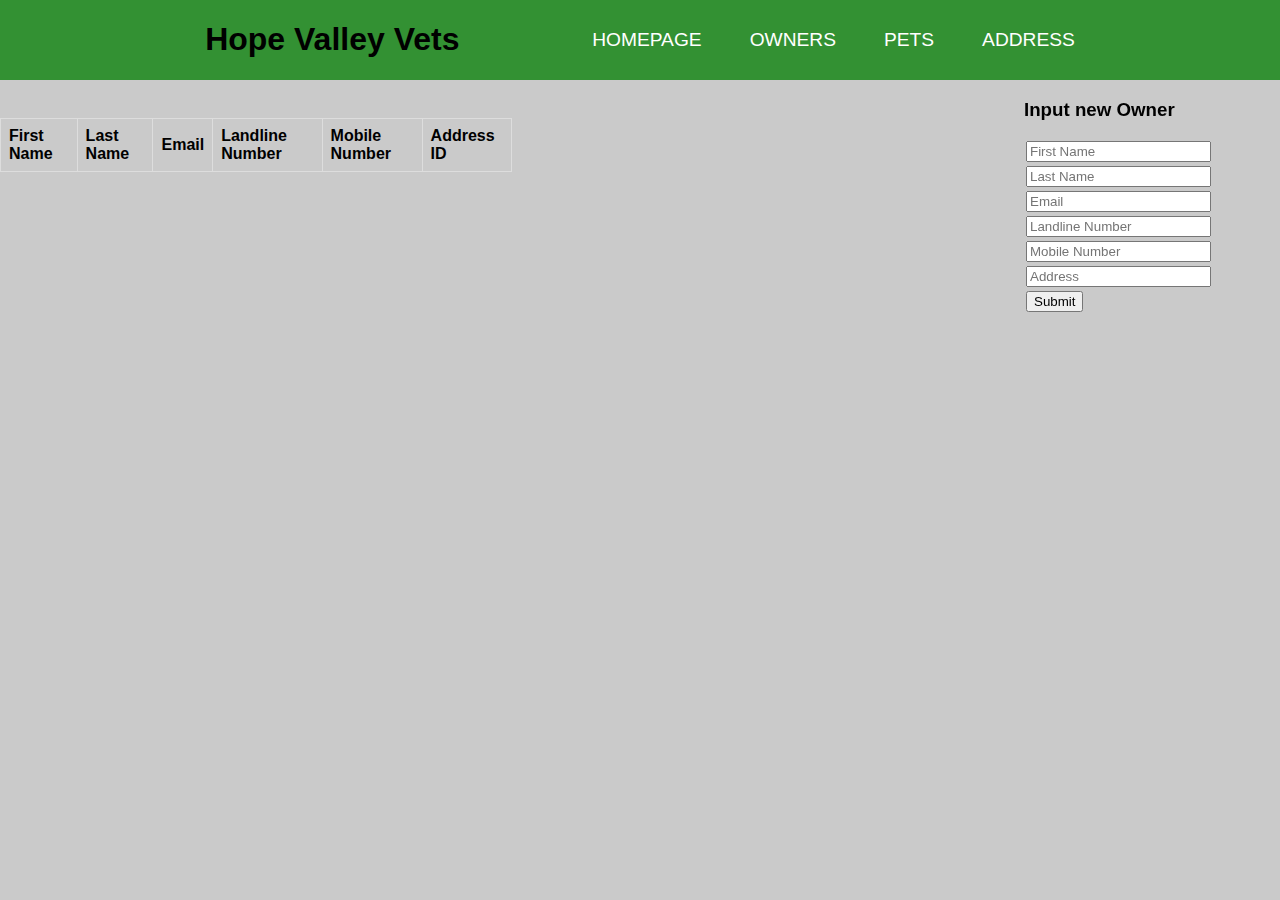
<file: ownersPage.html>
<!DOCTYPE html>
<html>
    <head>
     
        <title>Owners</title>

        <link href="vetStylesheet.css" rel="stylesheet" type ="text/css">

    </head>

    <body>
        <header>
            <h1 class="logo">Hope Valley Vets</h1>
            <input type="checkbox" id="nav-toggle" class="nav-toggle">
                <nav>
                    <ul>
                        <li><a href="index.html">Homepage</a></li>
                        <li><a href="ownersPage.html">Owners</a></li>
                        <li><a href="petsPage.html">Pets</a></li>
                        <li><a href="addressPage.html">Address</a></li>
                    </ul>
                </nav>
                <label for="nav-toggle" class="nav-toggle-label">
                    <span></span>
                </label>

            </div>


        </header>

        <main>
                <div class="OwnerTable">
                    <table>
                        <thead>
                            <th>First Name</th>
                            <th>Last Name</th>
                            <th>Email</th>
                            <th>Landline Number</th>
                            <th>Mobile Number</th>
                            <th>Address ID</th>
                        </thead>
                        <tbody id="ownerBody">
        
                        </tbody>   
                    </table>
                </div>
                </main>
        
                <aside>
                    <form>
                        <h3>Input new Owner</h3>
                        <input id="first_name" type="text" name="first_name" placeholder="First Name"></br>
                        <input id="last_name" type="text" name="last_name" placeholder="Last Name"></br>
                        <input id="email" type="text" name="email" placeholder="Email"></br>
                        <input id="landline_number" type="text" name="landline_number" placeholder="Landline Number"></br>
                        <input id="mobile_number" type="text" name="mobile_number" placeholder="Mobile Number"></br>
                        <input id="address" type="text" name="address" placeholder="Address"></br>
                        <input type="submit" name="create" onclick="createOwner()">
                    </form>
                </aside>
                
                <script src="ownerGenerate.js"></script>
                <script src="addOwner.js"></script>
            </body>
        </html>
</file>
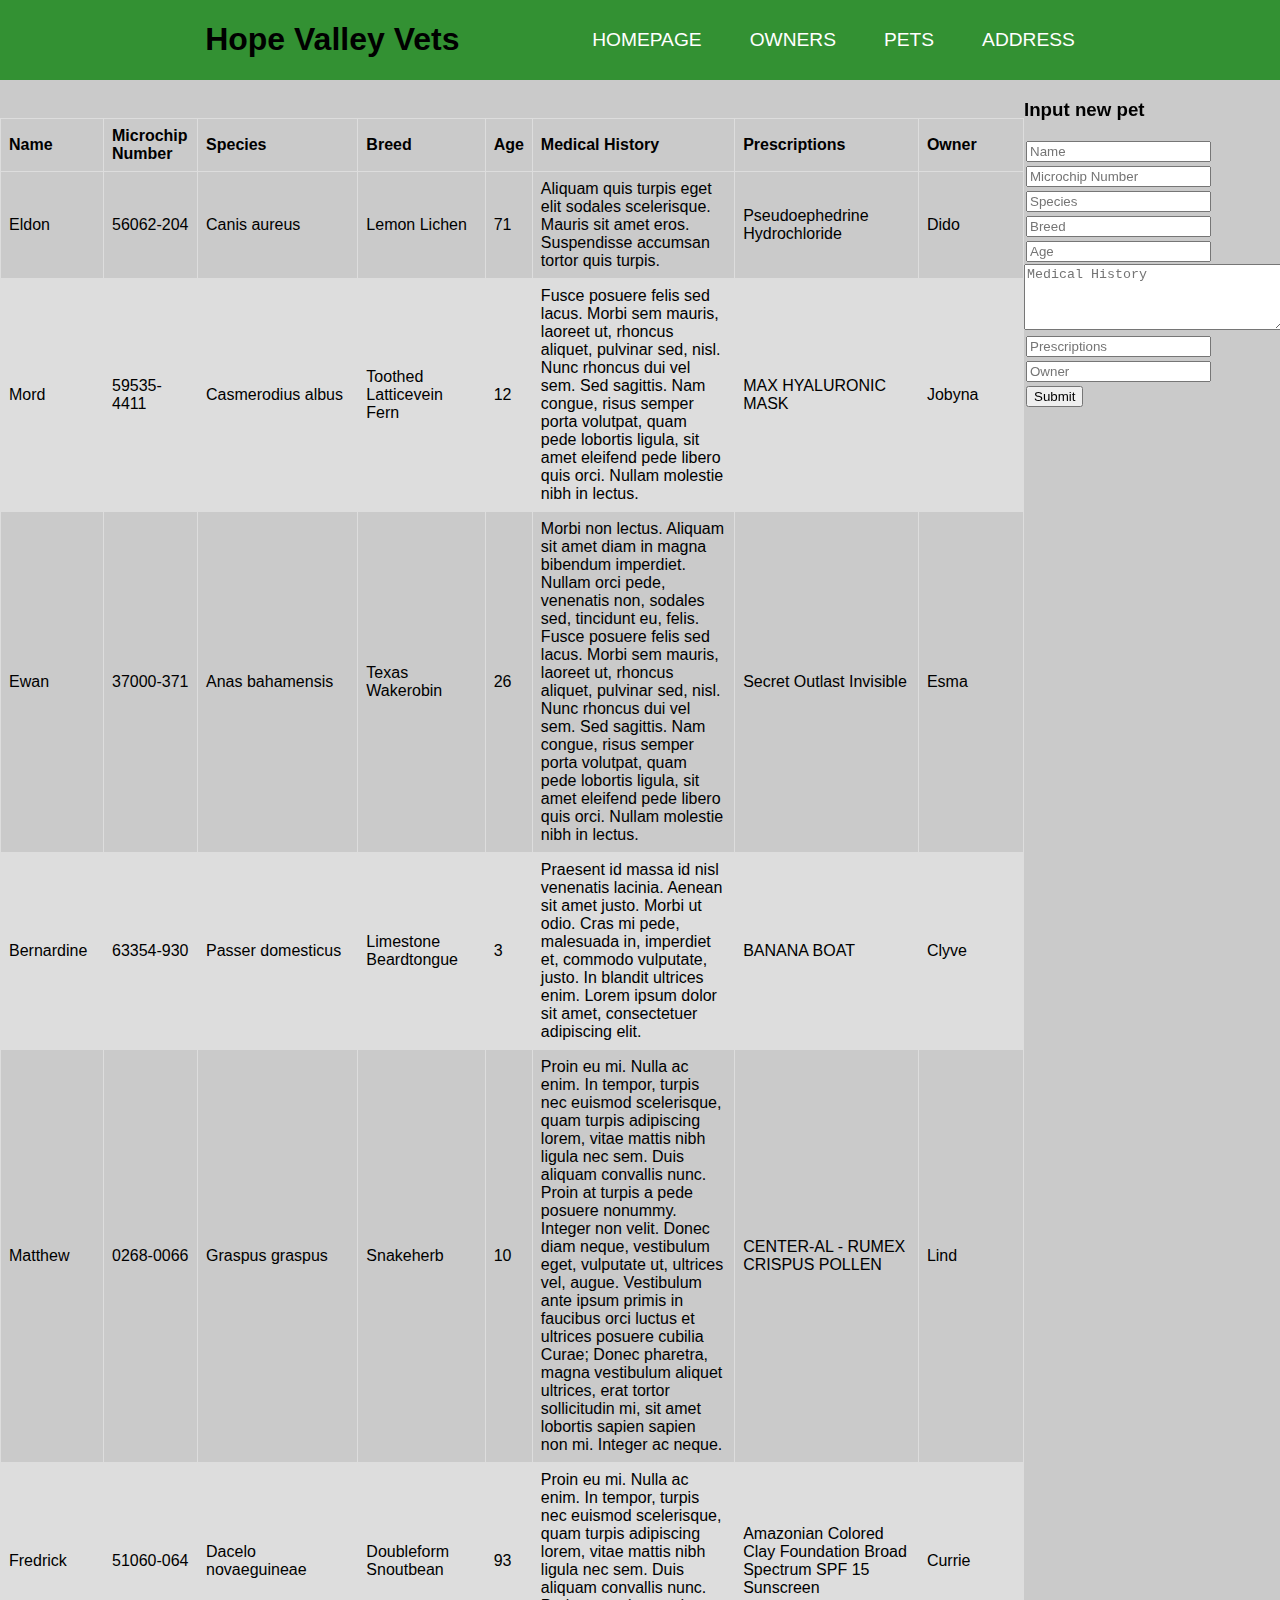
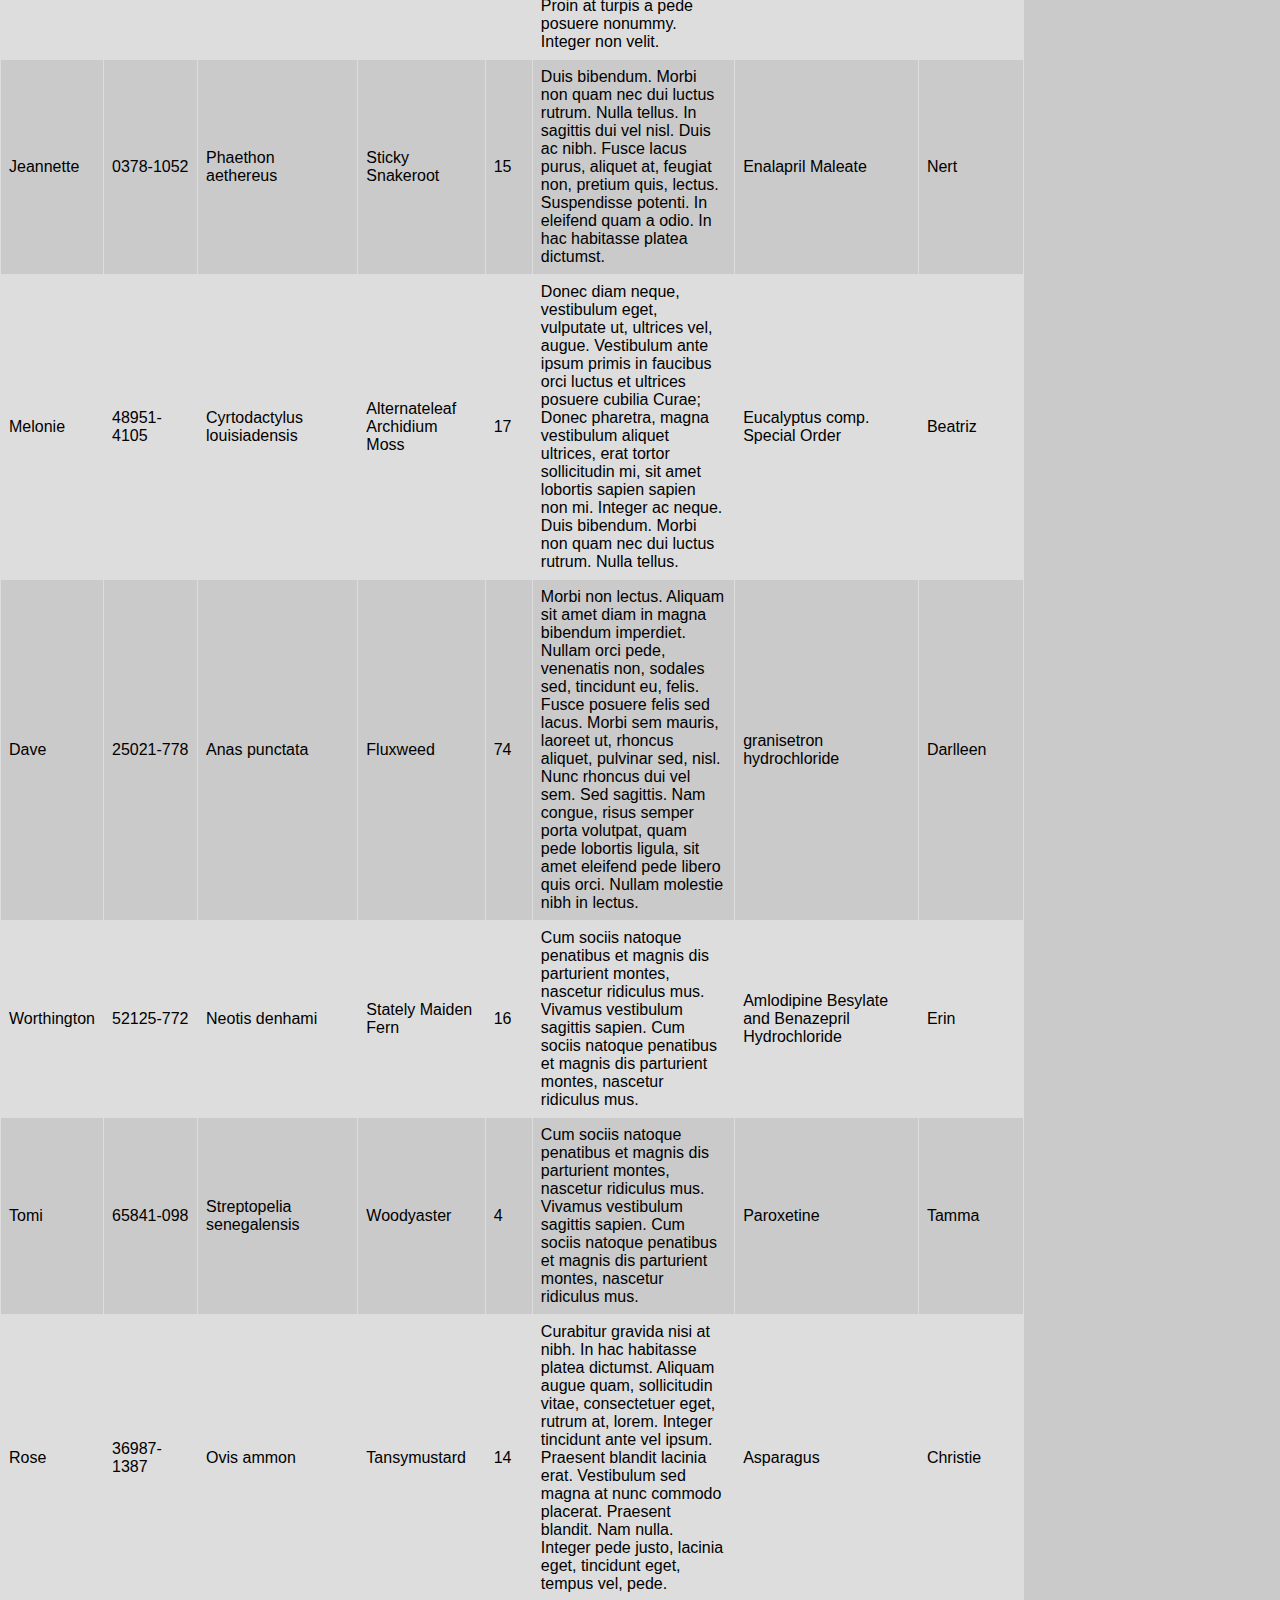
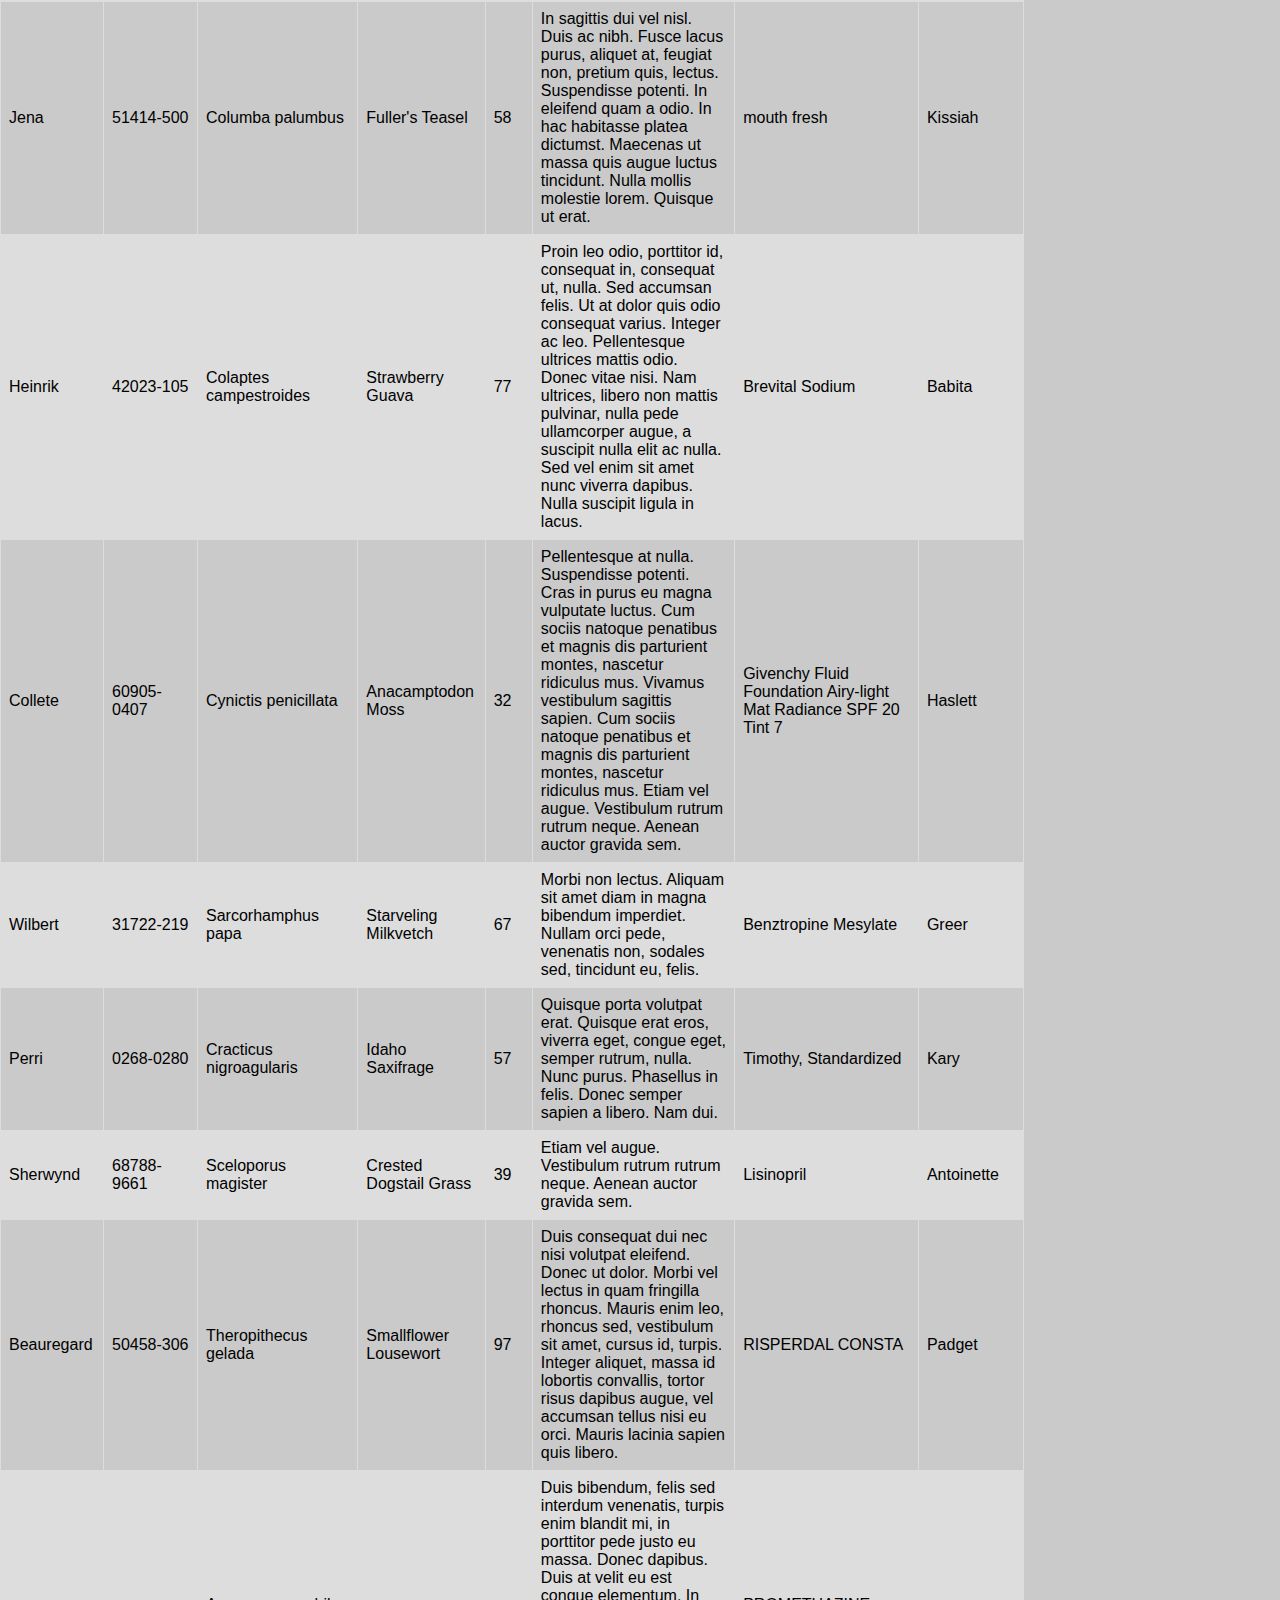
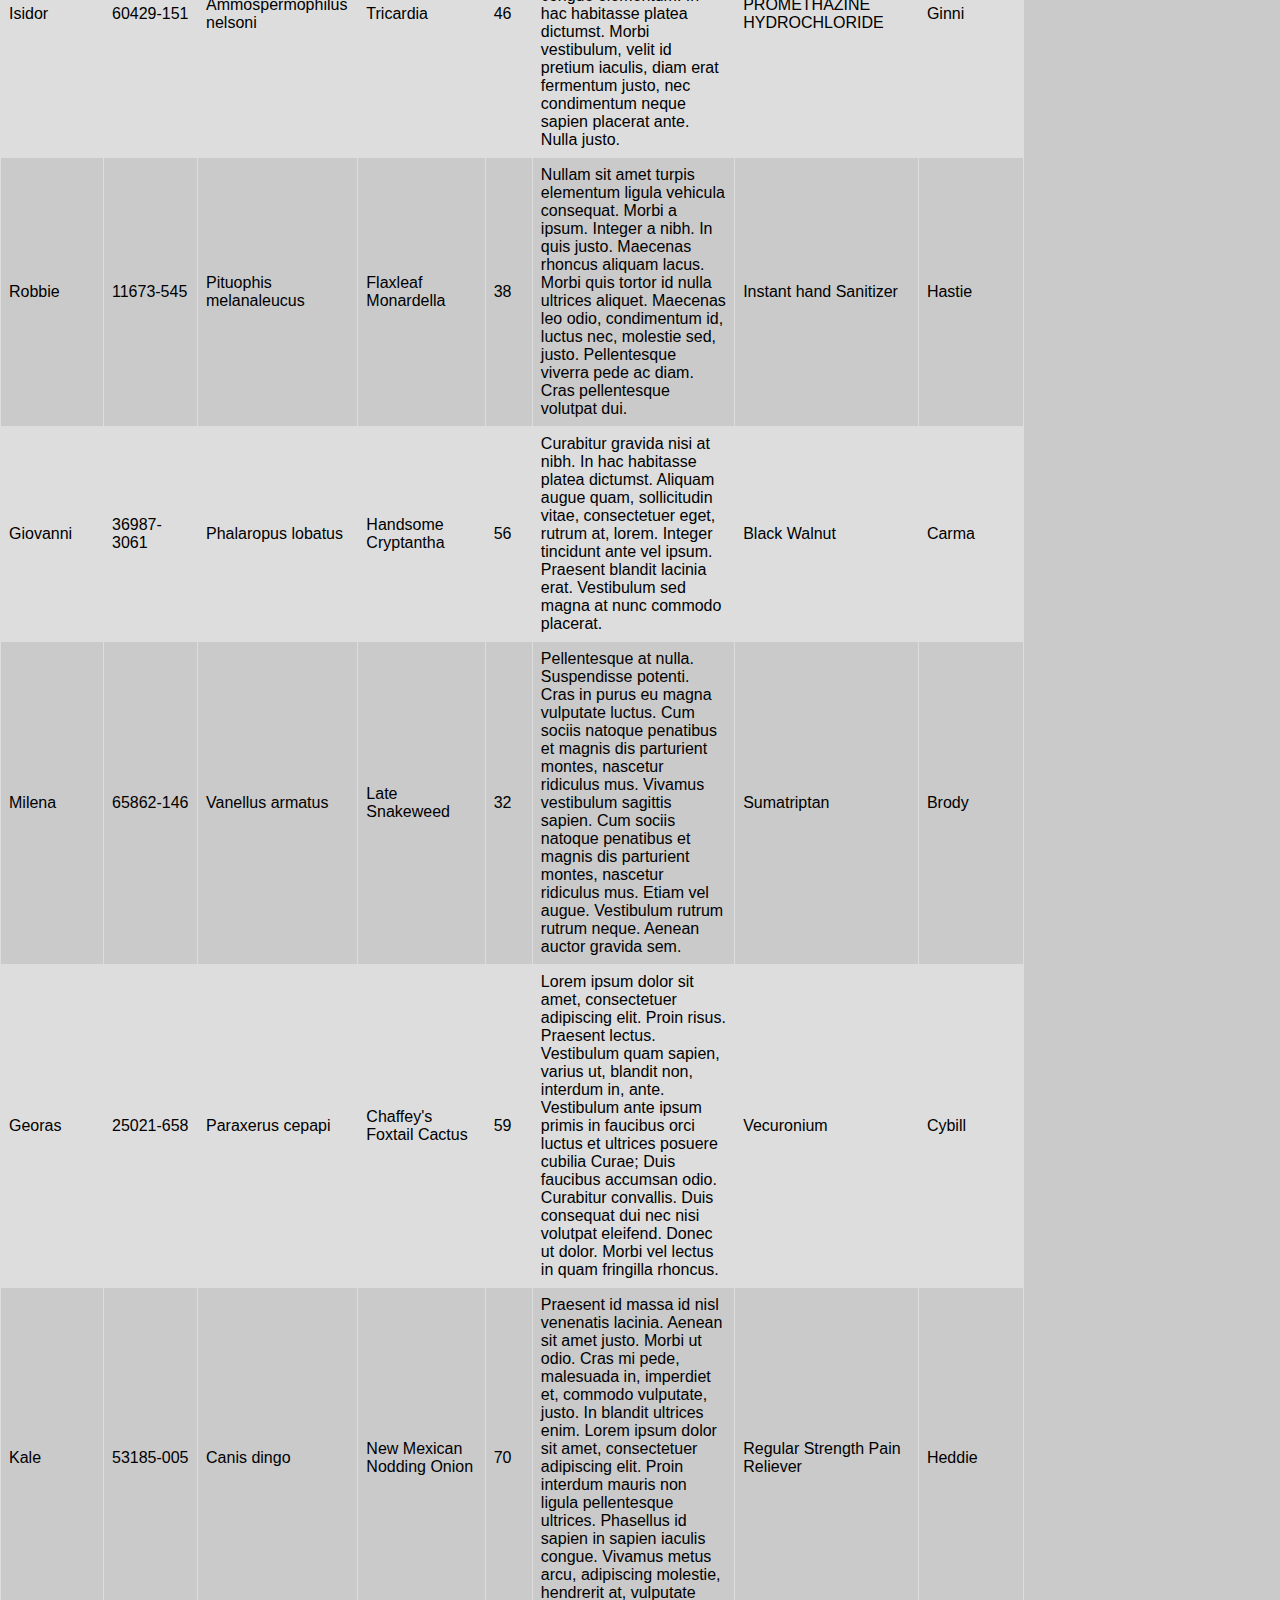
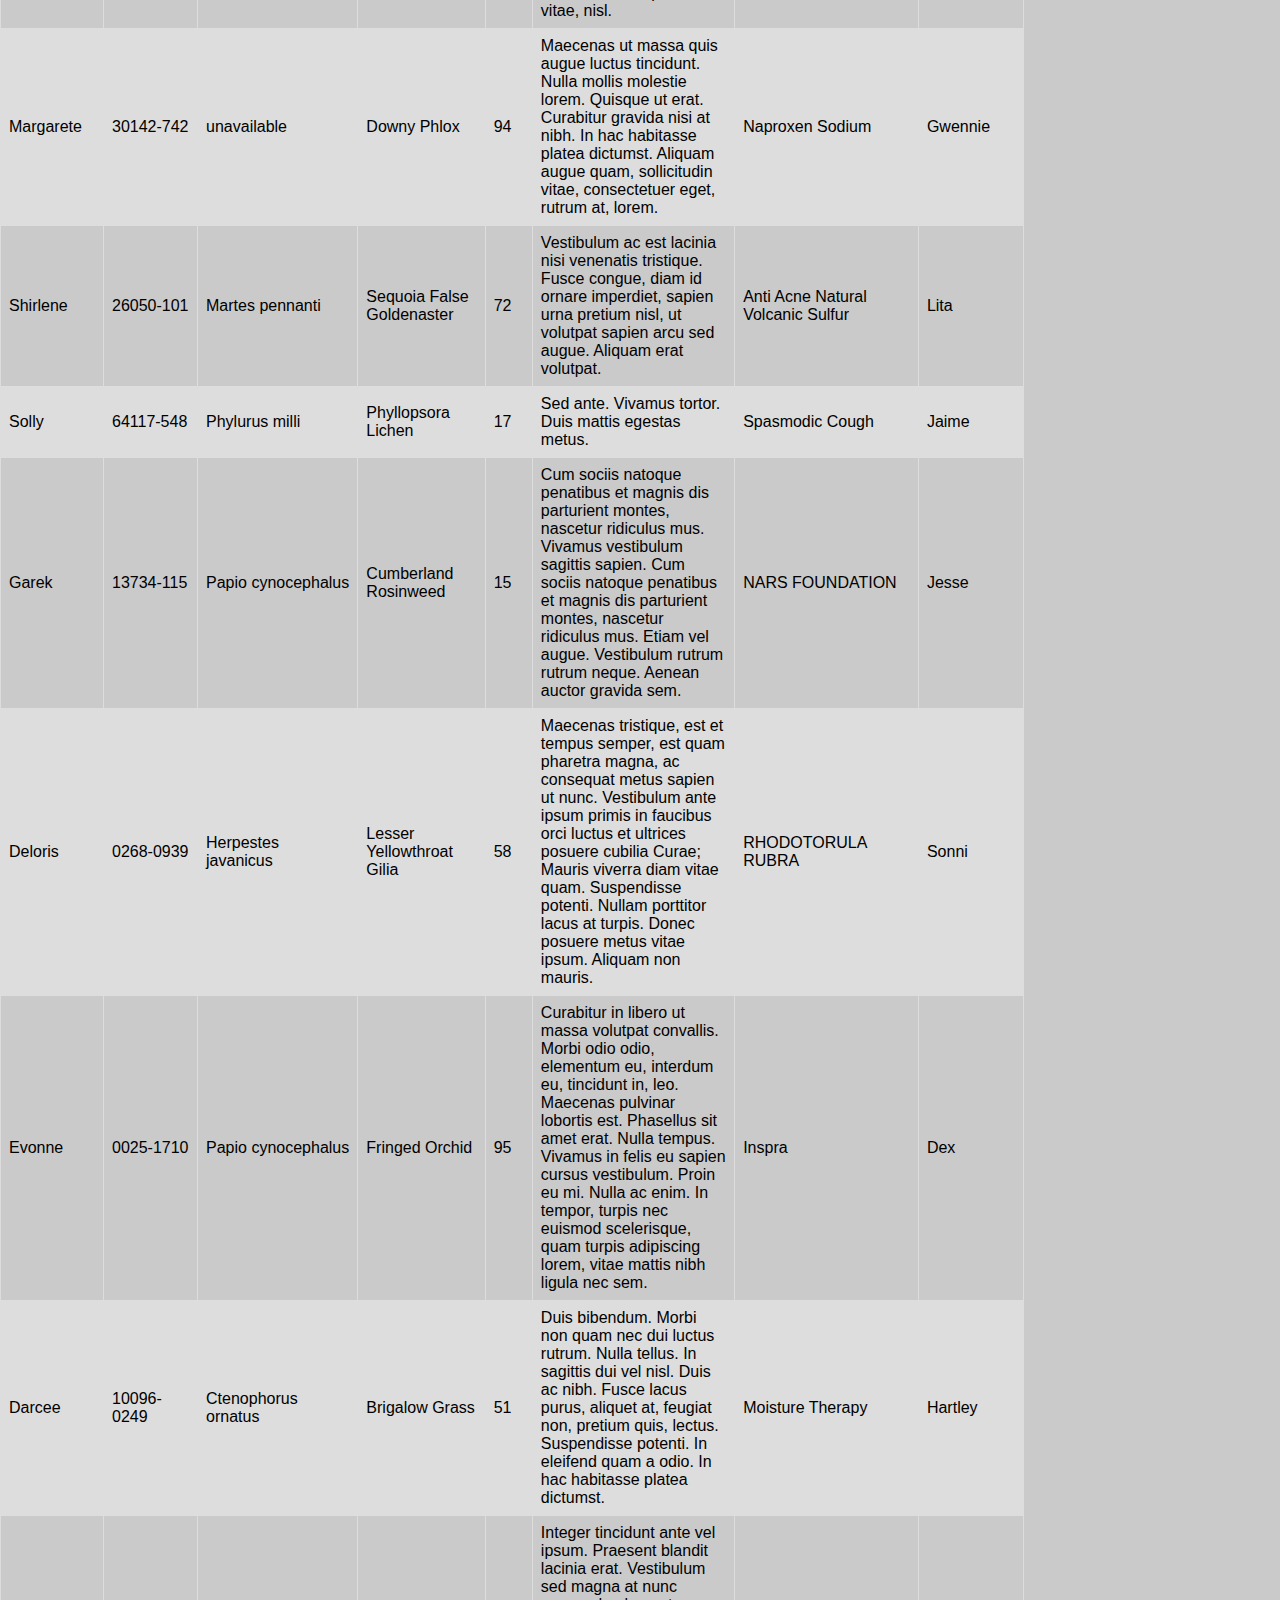
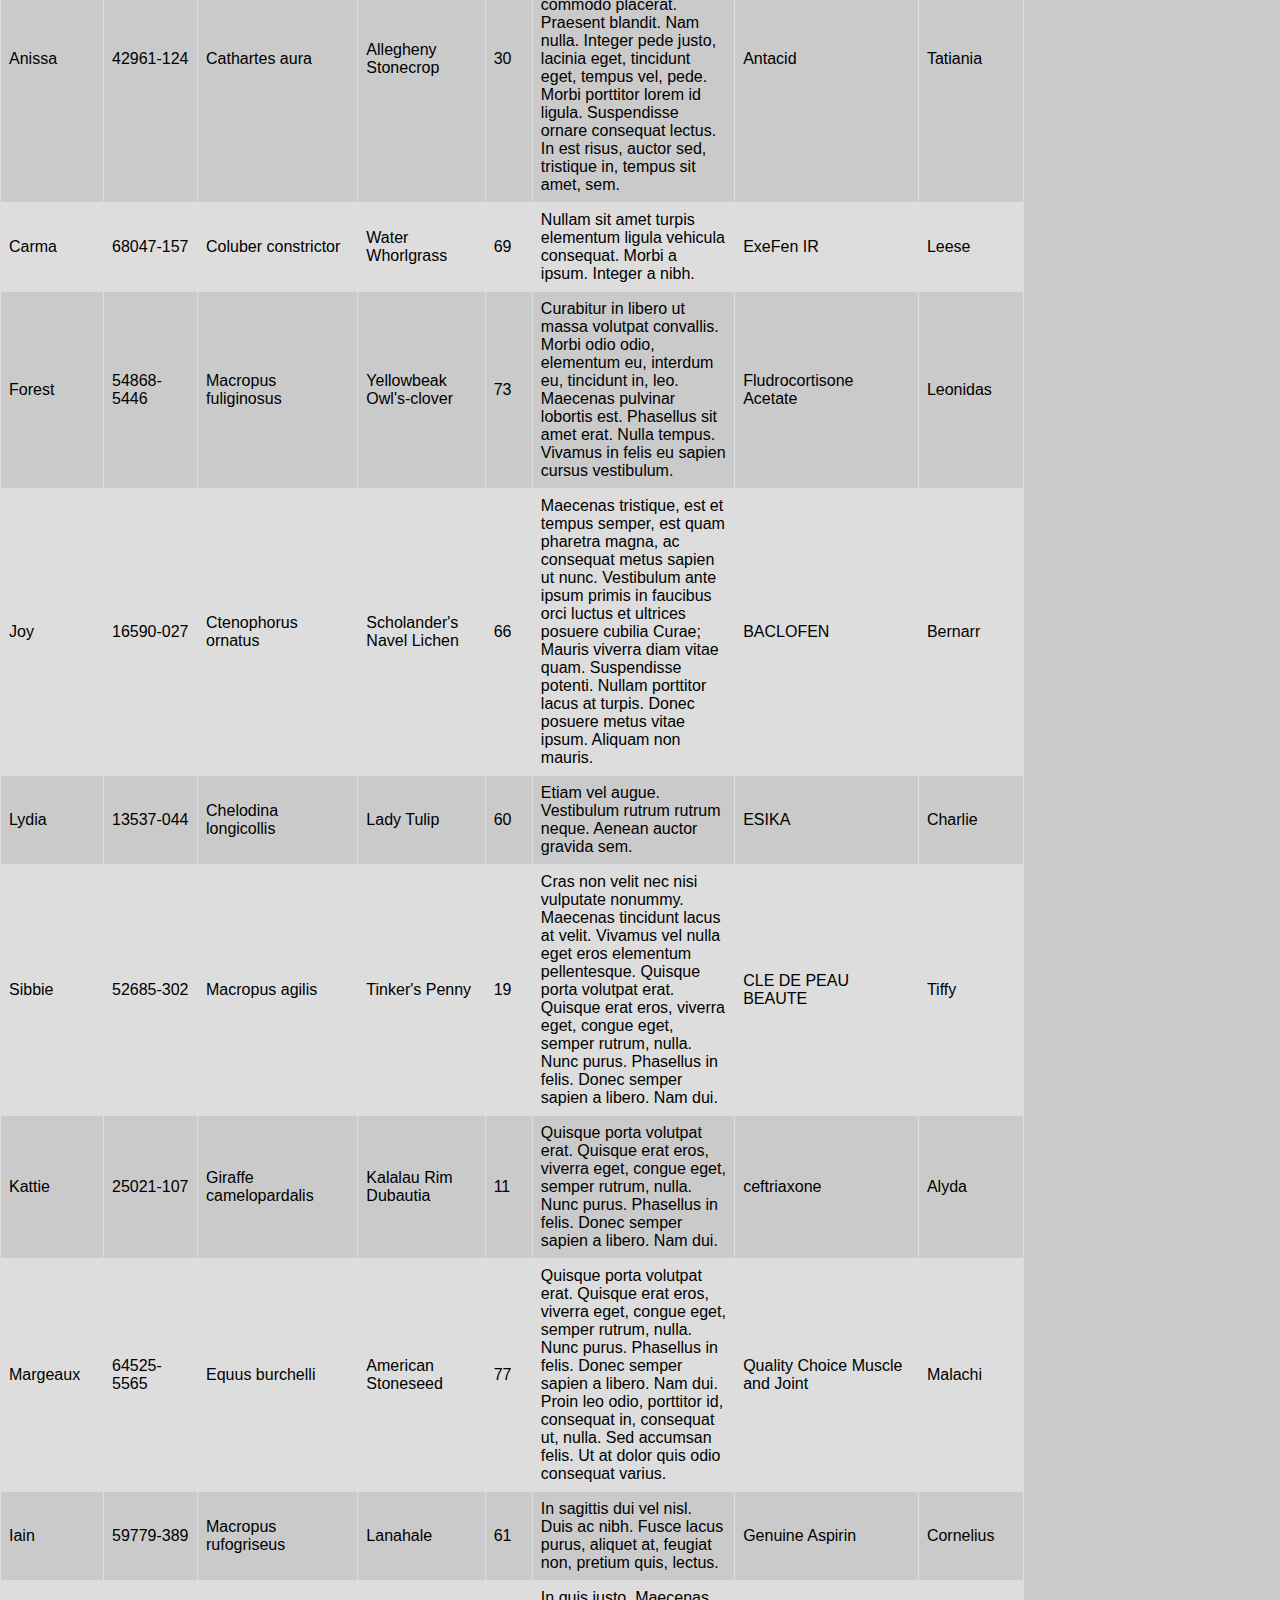
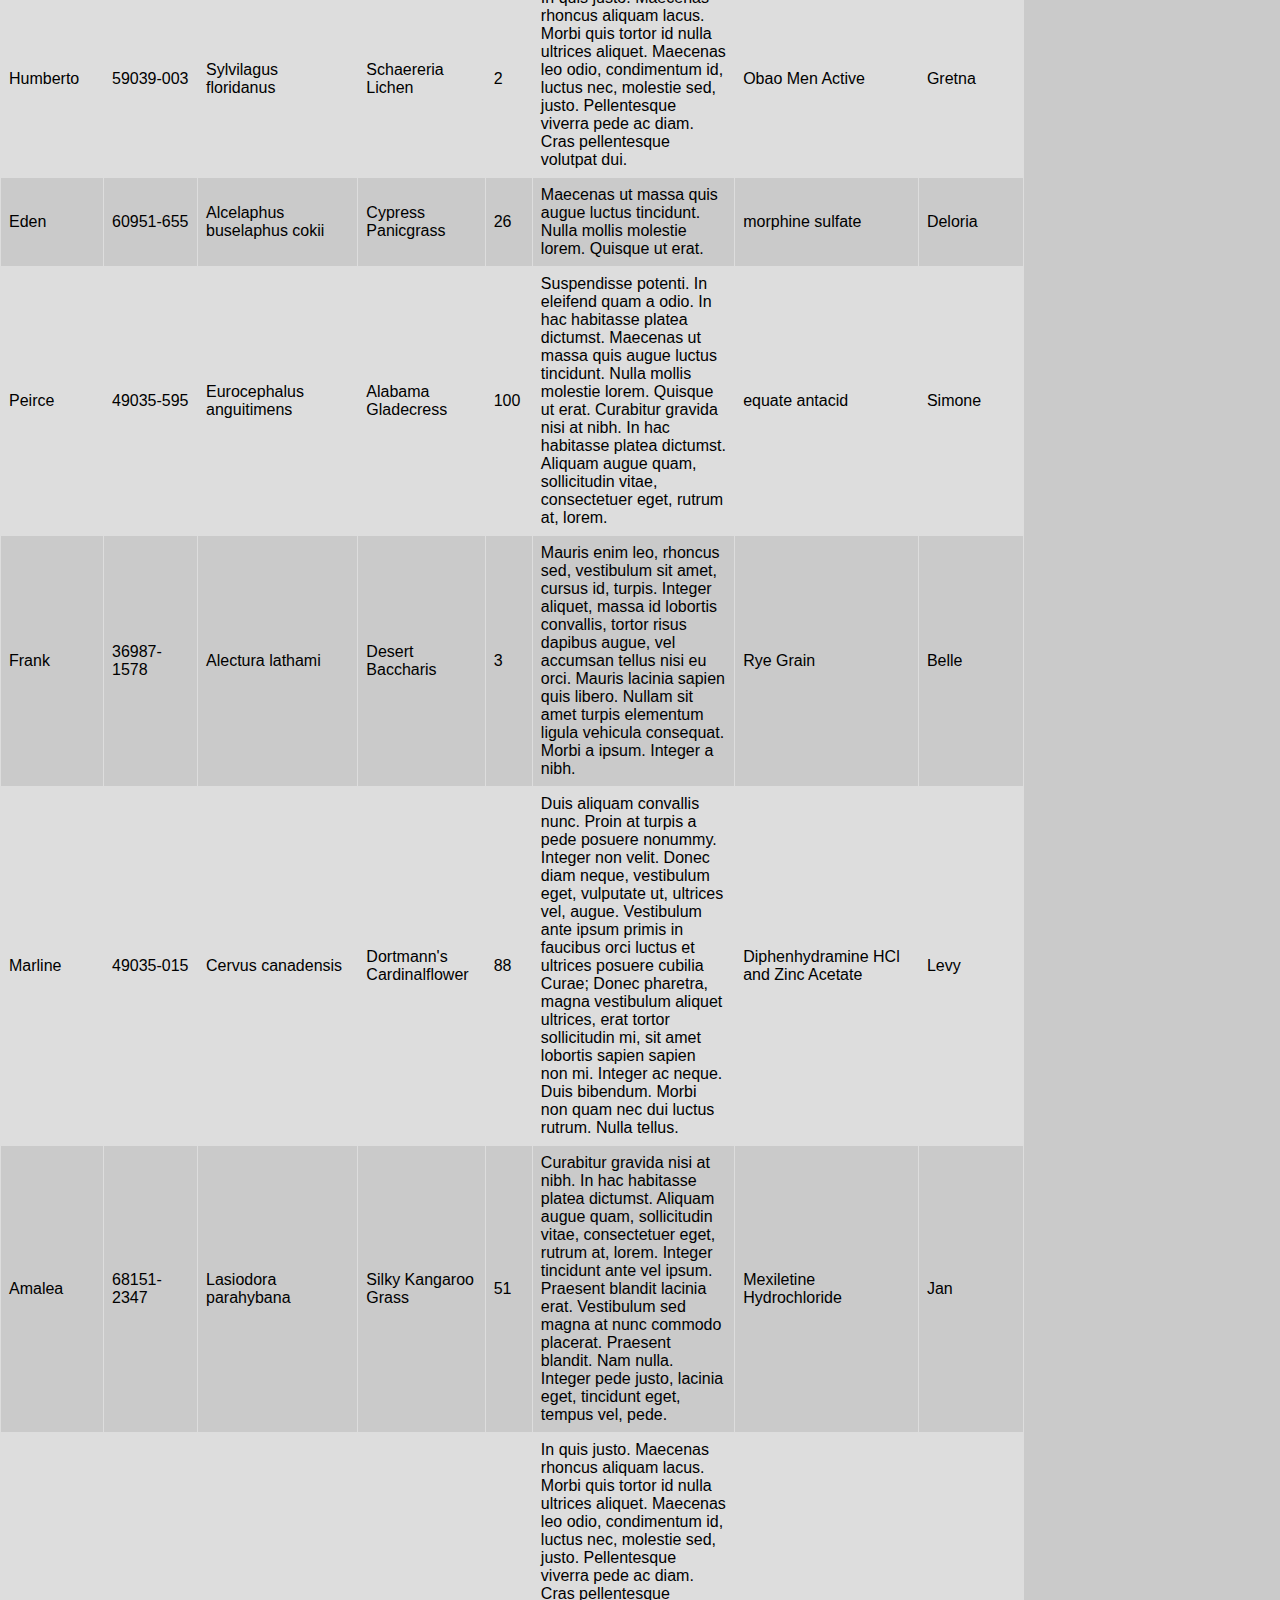
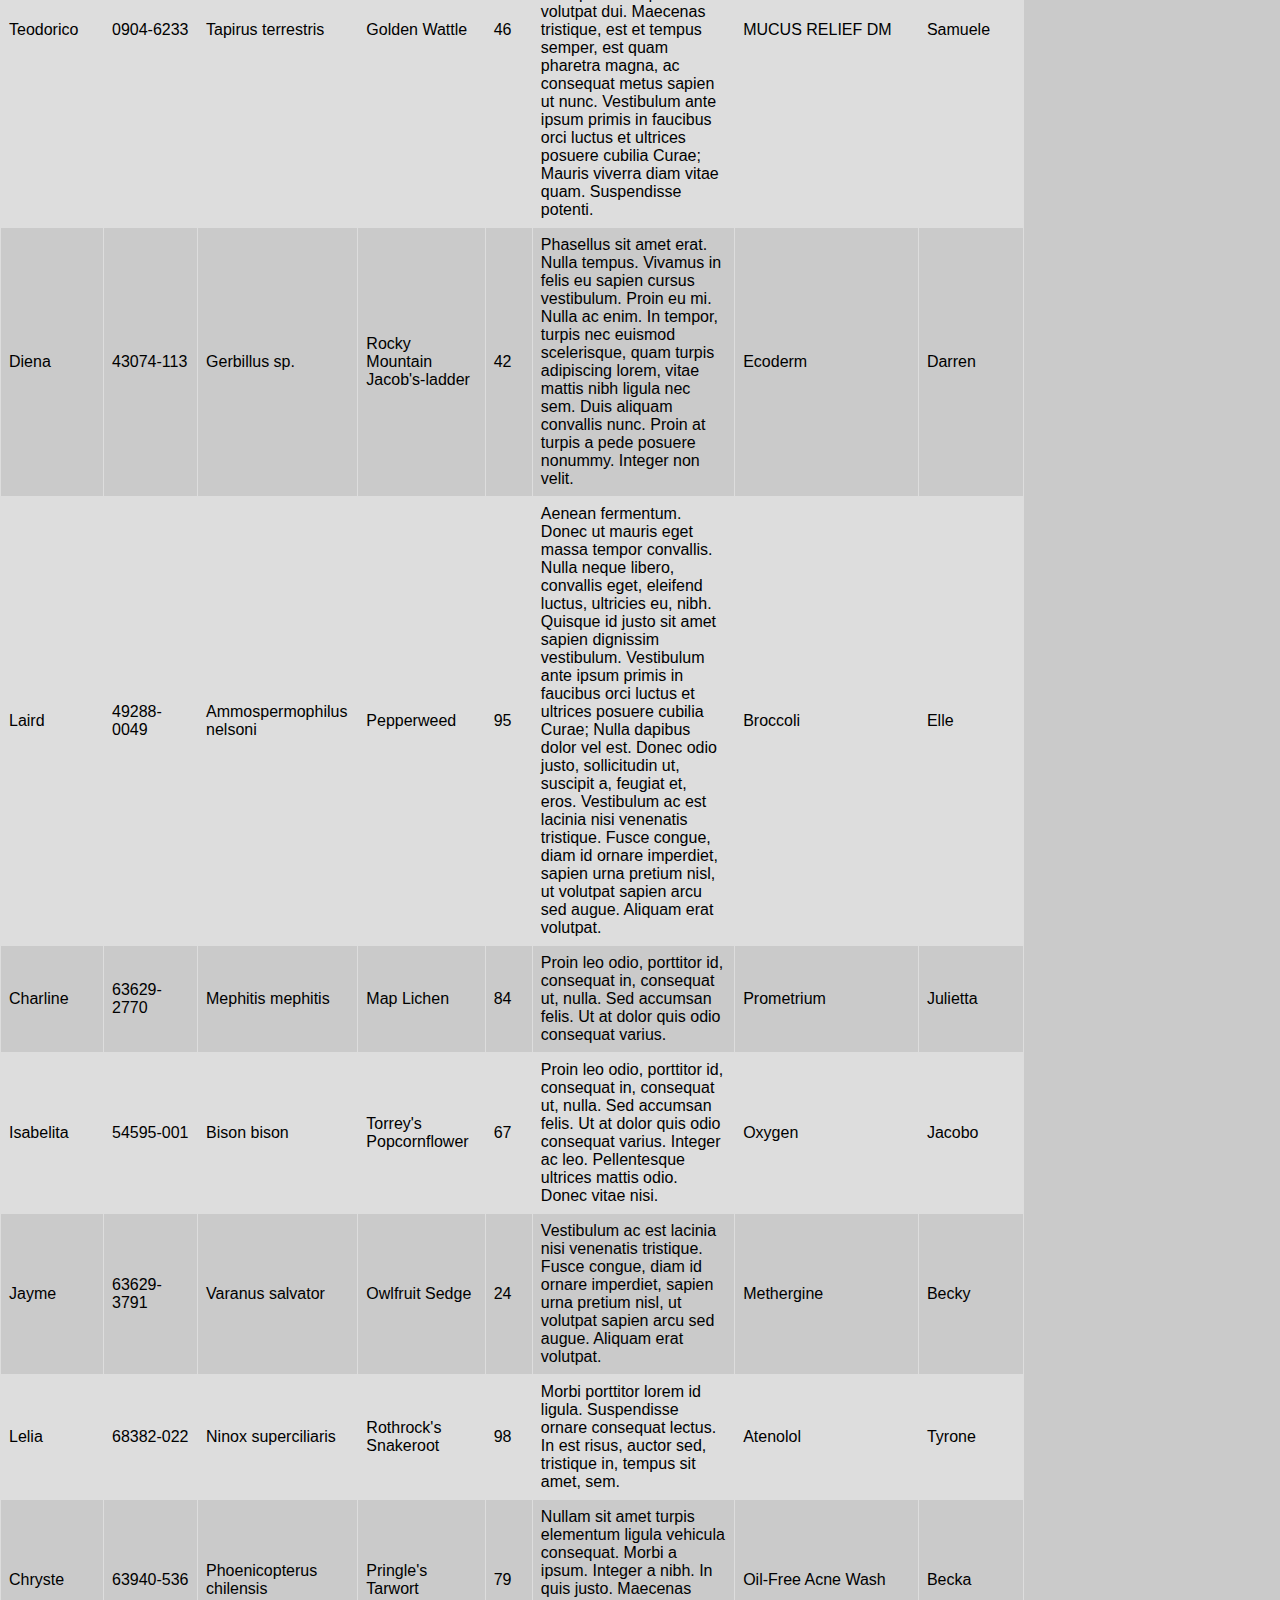
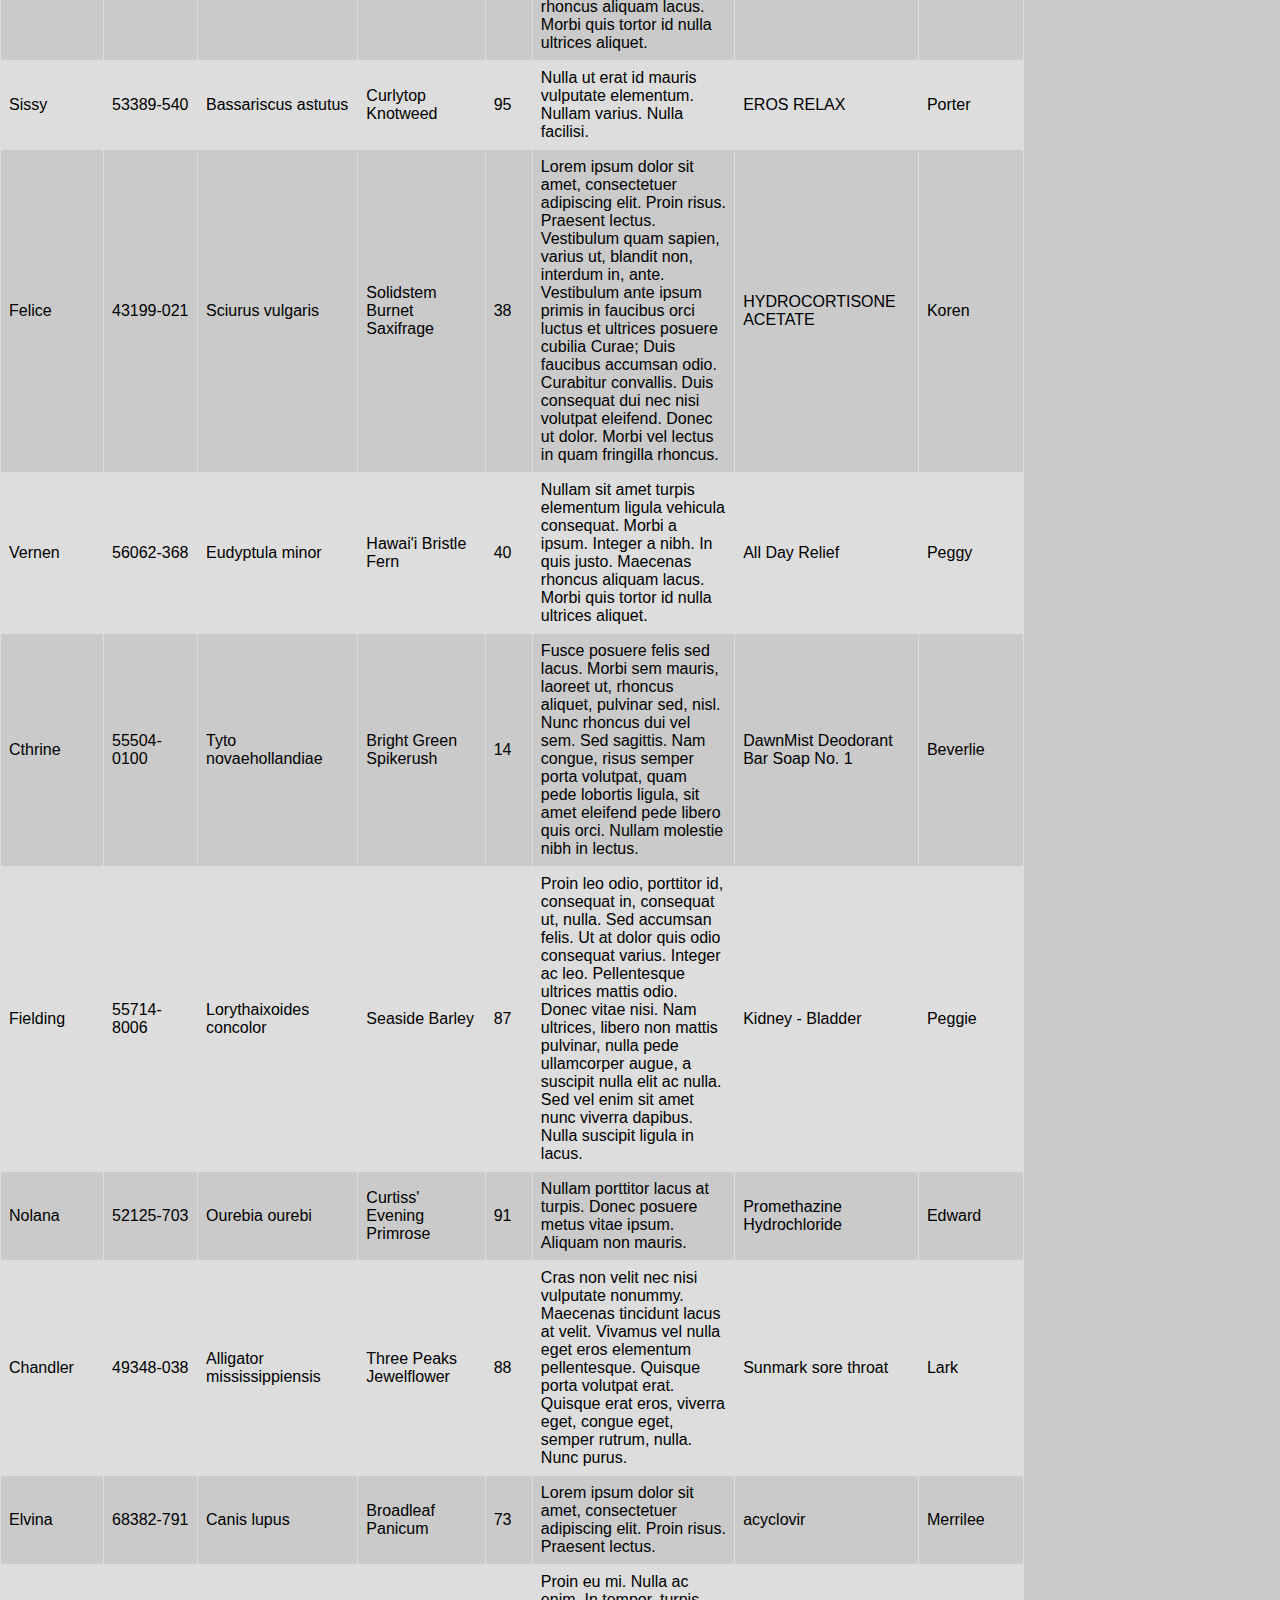
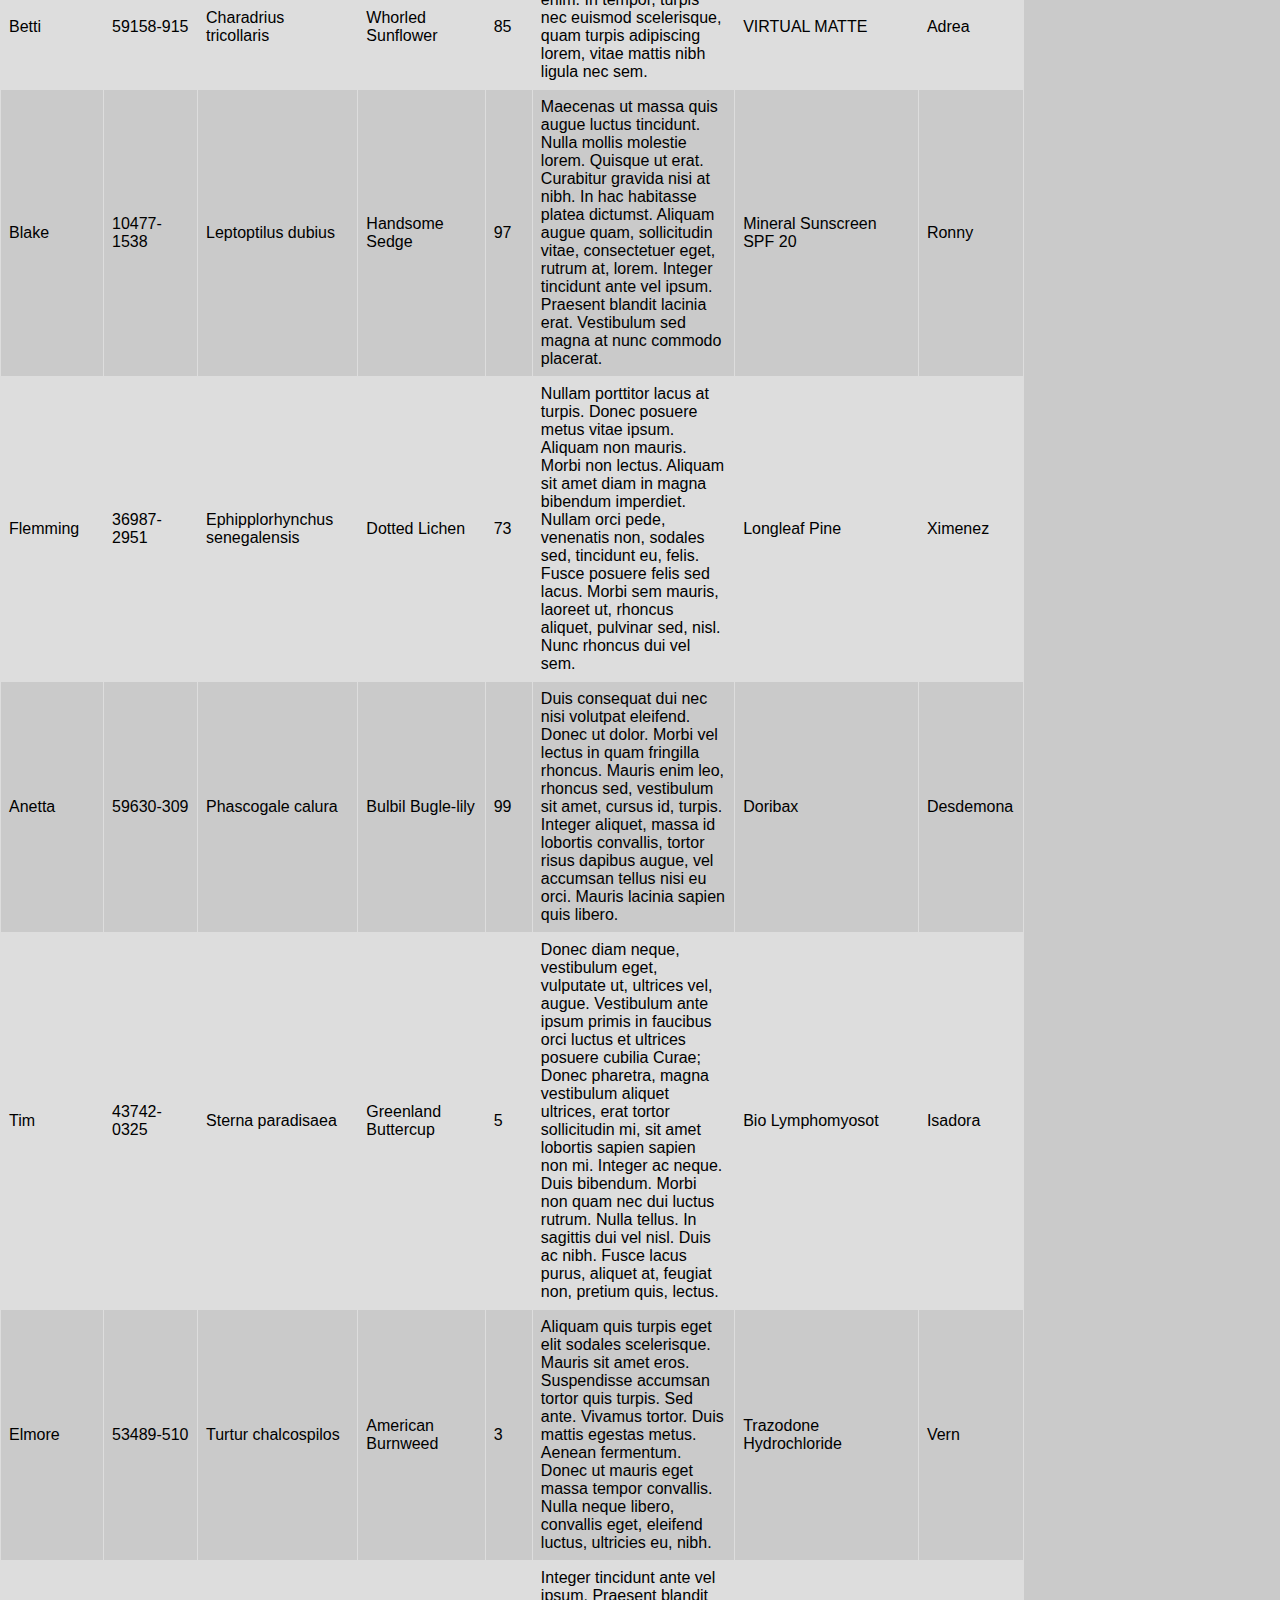
<file: petsPage.html>
<!DOCTYPE html>
<html>
    <head>
        <title>Pets</title>

        <link href="vetStylesheet.css" rel="stylesheet" type ="text/css">

    </head>

    <body>
        <header>
            <h1 class="logo">Hope Valley Vets</h1>
            <input type="checkbox" id="nav-toggle" class="nav-toggle">
                <nav>
                    <ul>
                        <li><a href="index.html">Homepage</a></li>
                        <li><a href="ownersPage.html">Owners</a></li>
                        <li><a href="petsPage.html">Pets</a></li>
                        <li><a href="addressPage.html">Address</a></li>
                    </ul>
                </nav>
                <label for="nav-toggle" class="nav-toggle-label">
                    <span></span>
                </label>
        </header>

        <main>
        <div class="PetTable">
            <table>
                <thead>
                    <th>Name</th>
                    <th>Microchip Number</th>
                    <th>Species</th>
                    <th>Breed</th>
                    <th>Age</th>
                    <th>Medical History</th>
                    <th>Prescriptions</th>
                    <th>Owner</th>
                </thead>
                <tbody id="petBody">

                </tbody>   
            </table>
        </div>
        </main>

        <aside>
            <form>
                <h3>Input new pet</h3>
                <input id="name" type="text" name="name" placeholder="Name"></br>
                <input id="microchip_number" type="text" name="microchip_number" placeholder="Microchip Number"></br>
                <input id="species" type="text" name="species" placeholder="Species"></br>
                <input id="breed" type="text" name="breed" placeholder="Breed"></br>
                <input id="age" type="text" name="age" placeholder="Age"></br>
                <textarea id="medical_history" rows="4" cols="30" name="medical_history" placeholder="Medical History"></textarea></br>
                <input id="prescription" type="text" name="prescription" placeholder="Prescriptions"></br>
                <input id="owner" type="owner" name="owner" placeholder="Owner"></br>
                <input type="submit" name="create" onclick="createPet()">
            </form>
        </aside>

        <script src="petGenerate.js"></script>
        <script src="addPet.js"></script>
    </body>
</html>
</file>
<file: vetStylesheet.css>
:root{
    --vnColour: rgba(34, 139, 34, .9);
}

body{
    margin: 0;
    background: #cacaca;
    font-family: 'Work Sans' , sans-serif;
    font-weight: 300;
}


header{
    background: var(--vnColour);
    text-align: center;
    /*position: fixed;*/
    z-index: 999;
    width: 100%;
}

main {
    display: inline-block;
    margin-left: auto;
    margin-right: auto;
    margin-top: 3%;
}

aside {
    display: inline-block;
    position: fixed;
    right: 5%;
    width: 15%;
}

input {
    margin: 2px;
}

table {
  font-family: arial, sans-serif;
  border-collapse: collapse;
  width: 80%;
}

td, th {
  border: 1px solid #dddddd;
  text-align: left;
  padding: 8px;
}

tr:nth-child(even) {
  background-color: #dddddd;
}

.nav-toggle{
    display: none;
}

.nav-toggle-label{
    position: absolute;
    top:0;
    left:0;
    margin-left:  1em;
    border: 1px red;
    height: 100%;
    display: flex;
    align-items: center;
}

.nav-toggle-label span,
.nav-toggle-label span::before,
.nav-toggle-label span::after{
    display: block;
    background: white;
    height: 2px;
    width: 2.5em;
    border-radius: 2px;
    position: relative;
}

.nav-toggle-label span::before,
.nav-toggle-label span::after{
    content: '';
    position: absolute;
}

.nav-toggle-label span::before{
    bottom: 8px;
}

.nav-toggle-label span::after{
    top:8px;
}

nav{
    position: absolute;
    text-align: left;
    top: 100%;
    left:0;
    background: var(--vnColour);
    width: 100%;
    transform: scale(1,0);
    transform-origin: top;
    transition: transform 400ms ease-in-out;
}

nav ul{
    margin: 0px;
    padding: 0px;
    list-style: none;
}

nav li{
    margin-bottom: 1em;
    margin-left: 1em;
}

nav a{
    color: white;
    text-decoration: none;
    font-size: 1.2rem;
    text-transform: uppercase;
    opacity: 0;
    transition: opacity 160ms ease-in-out;
}

nav a:hover{
    color: black;
}

.nav-toggle:checked ~ nav{
    transform: scale(1,1);
}

.nav-toggle:checked ~ nav a{
    opacity: 1;
    transition: opacity 240ms ease-in-out 240ms;
}


@media screen and (min-width: 800px){
    .nav-toggle-label{
        display: none;
    }

    header{
        display:grid;
        grid-template-columns: 1fr auto minmax(600px, 3fr) 1fr;
    }

    .logo{
        grid-column: 2 / 3;
    }

    nav{
        position: relative;
    text-align: left;
    transition: none;
    transform: scale(1,1);
    background: none;
    top: initial;
    left: initial;
    grid-column: 3 / 4;
    display: flex;
    justify-content: flex-end;
    align-items: center;

    }

    nav ul{
        display: flex;
    }

    nav li {
        margin-left: 3em;
        margin-bottom: 0;
    }

    nav a{
        opacity: 1;
        position: relative;
    }

    nav a::before {
        content: '';
        display: block;
        height: 5px;
        background: black;
        position: absolute;
        bottom: -.6em;
        left: 0px;
        right: 0px;
        transform: scale(0,1);
        transition: transform ease-in-out 240ms;
    }

    nav a:hover::before{
        transform: scale(1,1);
    }

}
</file>
